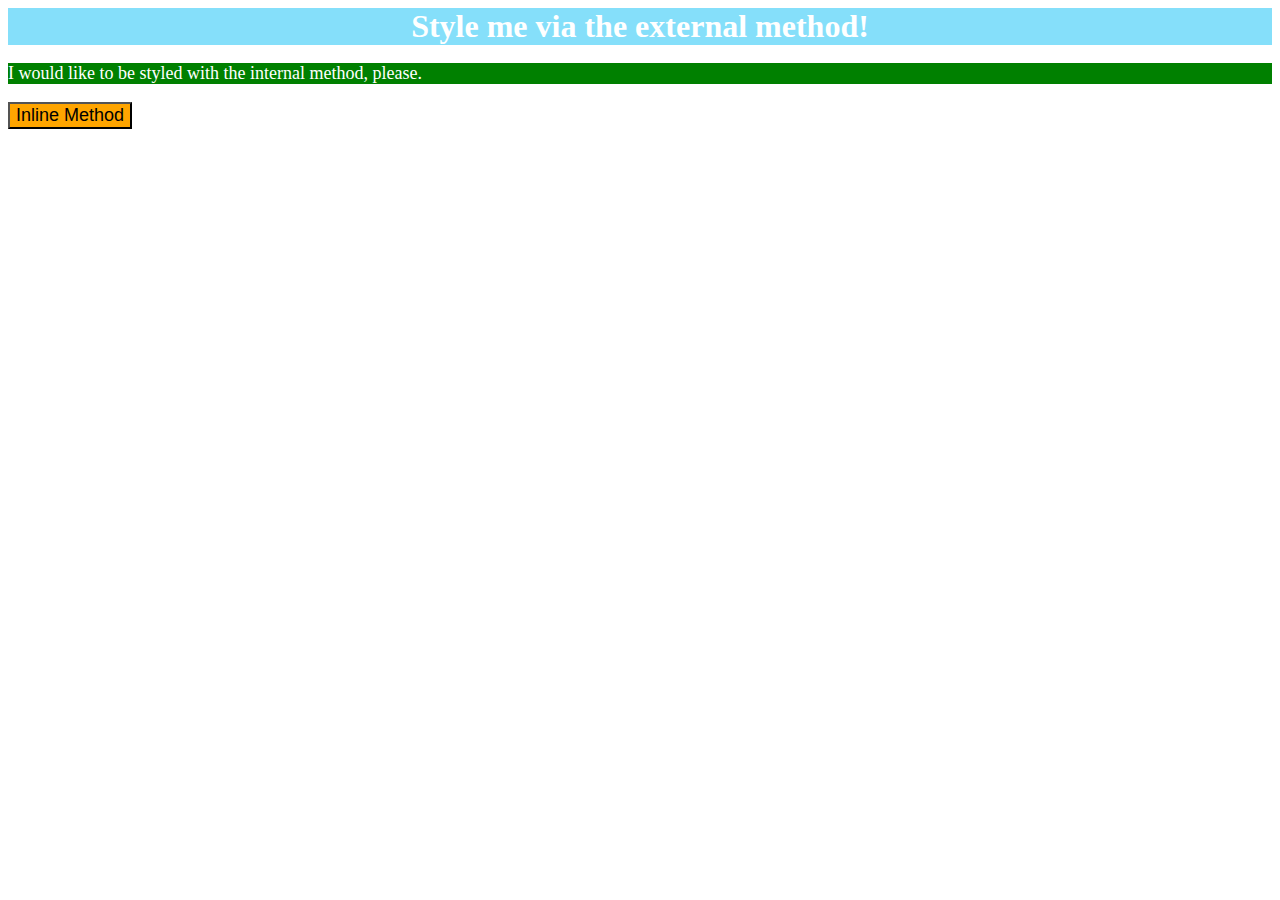
<file: foundations/intro-to-css/01-css-methods/index.html>
<!DOCTYPE html>
<html lang="en">
  <head>
    <meta charset="UTF-8">
    <meta http-equiv="X-UA-Compatible" content="IE=edge">
    <meta name="viewport" content="width=device-width, initial-scale=1.0">
    <title>Methods for Adding CSS</title>
    <link href="style.css" rel="stylesheet">
    <style>
      p {
        background-color: green;
        color: white;
        font-size: 18px;
      }
    </style>
  </head>
  <body>
    <div>Style me via the external method!</div>
    <p>I would like to be styled with the internal method, please.</p>
    <button style="background-color: orange;font-size: 18px;">Inline Method</button>
  </body>
</html>
</file>
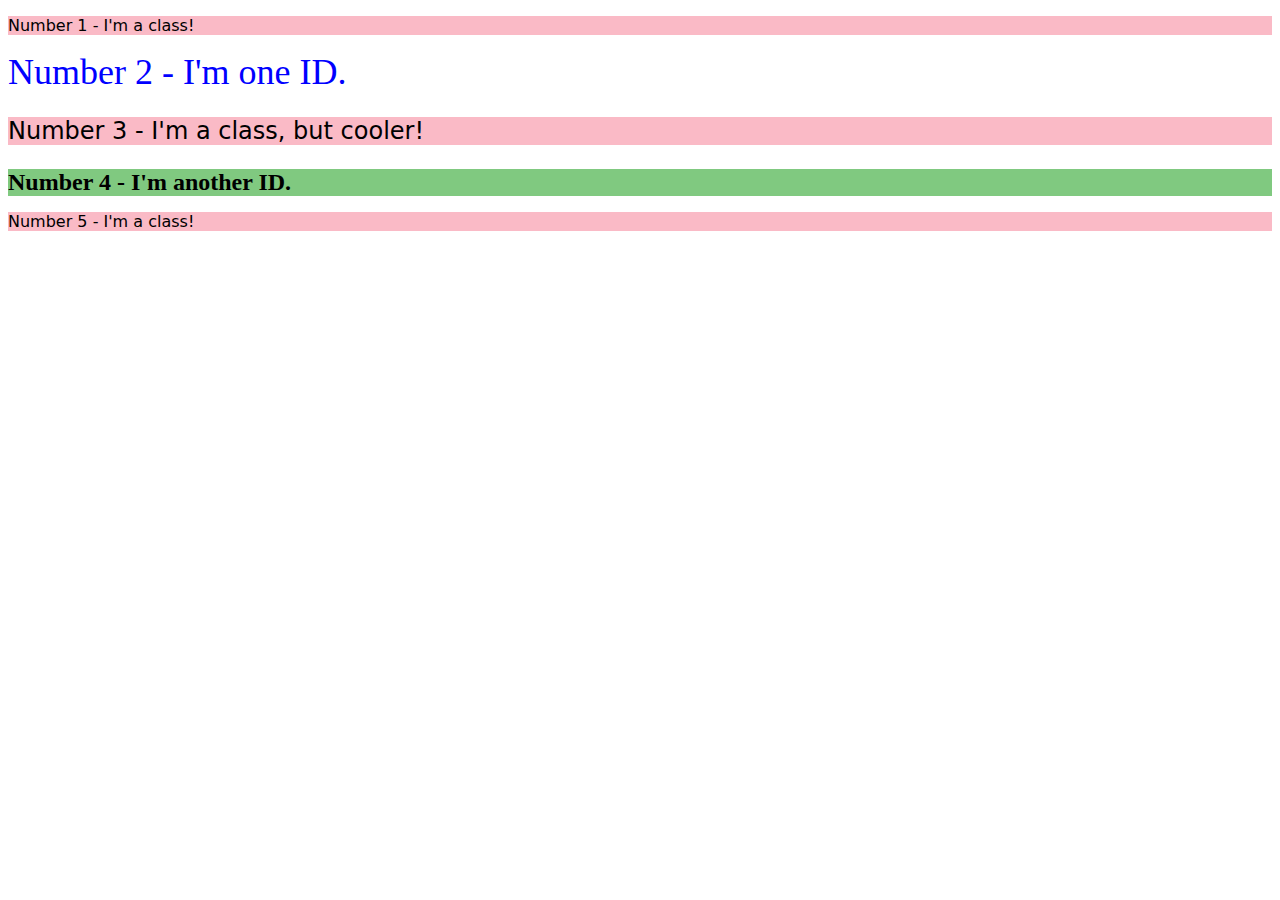
<file: foundations/intro-to-css/02-class-id-selectors/index.html>
<!DOCTYPE html>
<html lang="en">
  <head>
    <meta charset="UTF-8">
    <meta http-equiv="X-UA-Compatible" content="IE=edge">
    <meta name="viewport" content="width=device-width, initial-scale=1.0">
    <title>Class and ID Selectors</title>
    <link rel="stylesheet" href="style.css">
  </head>
  <body>
    <p class="ancestor">Number 1 - I'm a class!</p>
    <div id="name">Number 2 - I'm one ID.</div>
    <p class="ancestor inpar">Number 3 - I'm a class, but cooler!</p>
    <div id="par">Number 4 - I'm another ID.</div>
    <p class="ancestor">Number 5 - I'm a class!</p>
  </body>
</html>
</file>
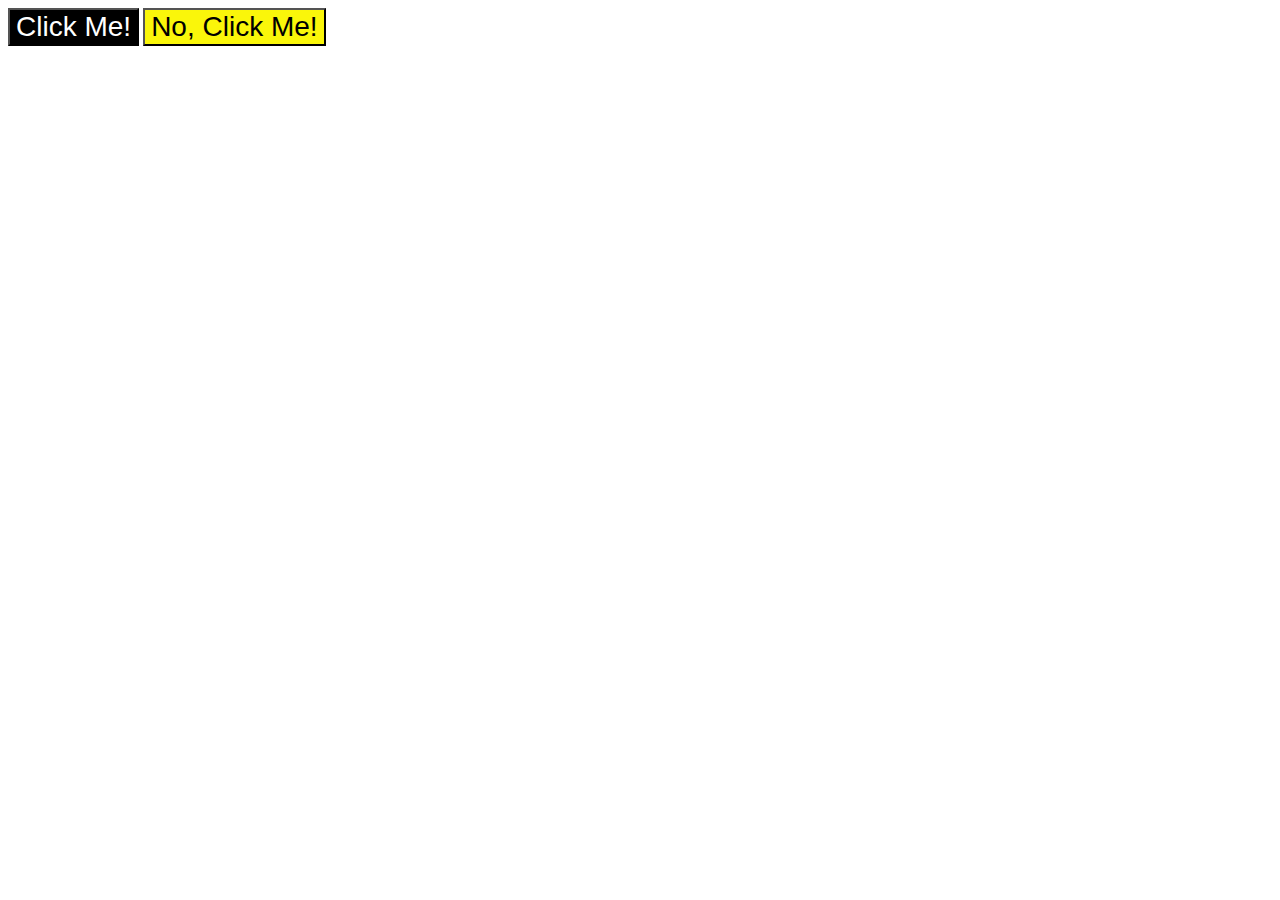
<file: foundations/intro-to-css/03-grouping-selectors/index.html>
<!DOCTYPE html>
<html lang="en">
  <head>
    <meta charset="UTF-8">
    <meta http-equiv="X-UA-Compatible" content="IE=edge">
    <meta name="viewport" content="width=device-width, initial-scale=1.0">
    <title>Grouping Selectors</title>
    <link rel="stylesheet" href="style.css">
  </head>
  <body>
    <button class="one">Click Me!</button>
    <button class="two">No, Click Me!</button>
  </body>
</html>
</file>
<file: foundations/intro-to-css/01-css-methods/style.css>
div {
  background-color: rgb(133, 223, 250);
  color: white;
  font-size: 32px;
  text-align: center;
  font-weight: bold;
}
</file>
<file: foundations/intro-to-css/02-class-id-selectors/style.css>
.ancestor{
background-color:  #fabac6;
font-family: Verdana,"DejaVu Sans",sans-serif;
}

.inpar {
  font-size: 24px;
}

#name { 
color: hsl(240, 100%, 50%);
font-size: 36px;
}

#par {
  background-color: rgb(128, 201, 128);
  font-size: 24px;
  font-weight: bold;
}
</file>
<file: foundations/intro-to-css/03-grouping-selectors/style.css>
.one {
    background-color: rgb(0, 0, 0);
    color: #ffffff;
}
.two {
    background-color: hsl(59, 96%, 51%);
}

.one,.two {
    font-size: 28px;
    font-family: Helvetica,"Times New Roman" sans-serif;
}
</file>
